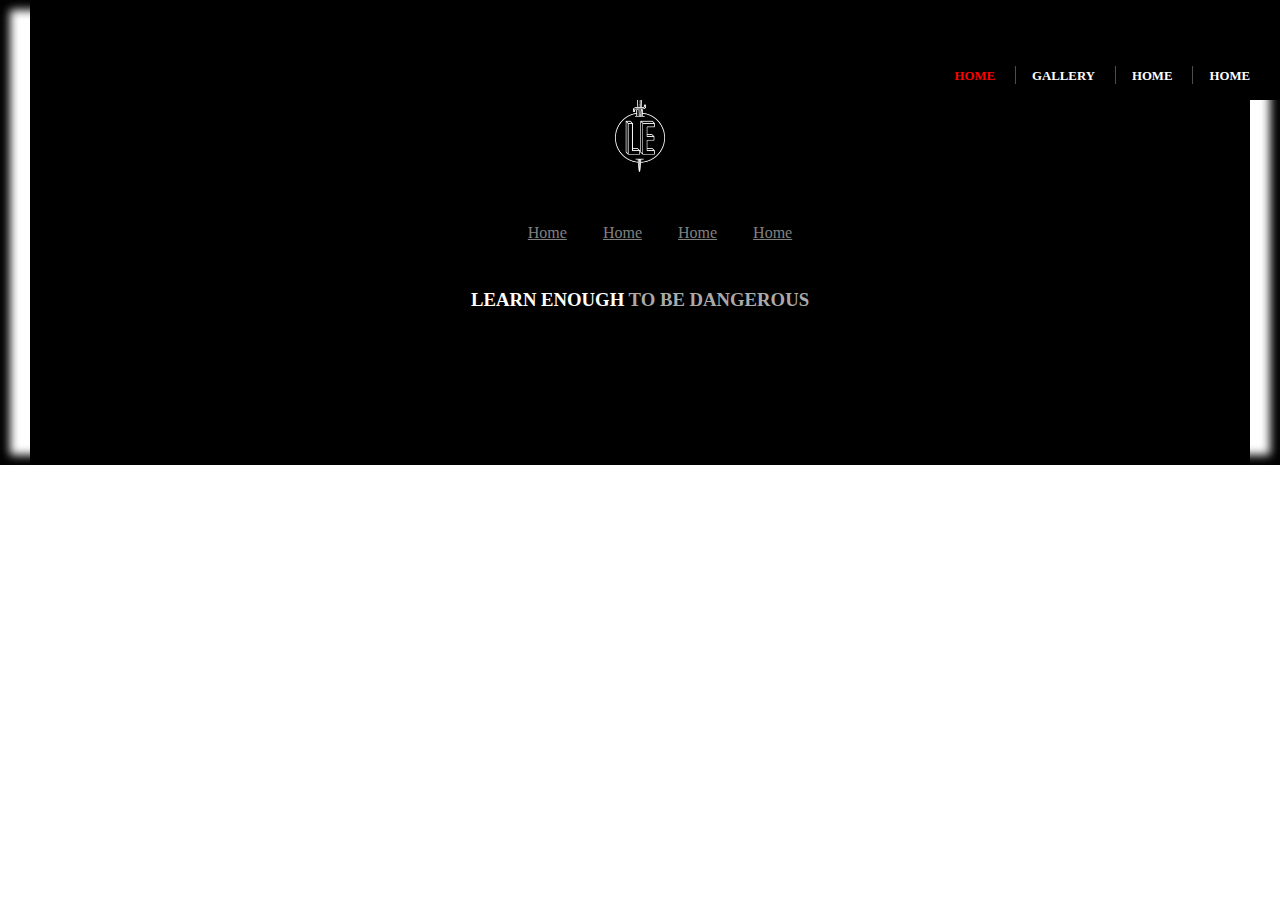
<file: gallery.html>
<!DOCTYPE html>
<html lang="en">
<head>
    <link rel="stylesheet" href="css/main.css">
    <title>Test Page: Don't Panic</title>
    <meta charset="utf-8">


</head>
<body>
<header class="header">
    <nav>
        <ul class="header-nav">
            <li><a href="index.html">Home</a> </li>
            <li><a href="gallery.html">gallery</a> </li>
            <li><a href="#">Home</a> </li>
            <li><a href="#">Home</a> </li>
        </ul>
    </nav>
<!--    <a href="/" class="header-logo">-->
<!--        <img src="images/logo.png" alt="Learn Enough">-->
<!--    </a>-->
</header>

<!--<div class="full-hero hero-home">-->
<!--    &lt;!&ndash;  <div style="border: 1px solid black; width: 50%; height: 100%">I am a percent test </div>&ndash;&gt;-->
<!--    <div class="hero-content">-->
<!--        <h1>CODE DANGEROUSLY</h1>-->
<!--        <ul class="social-list">-->
<!--            <li>-->
<!--                <a class="social-link" href="https://example.com/" >Fb</a>-->
<!--            </li>-->
<!--            <li>-->
<!--                <a class="social-link" href="https://example.com/">Tw</a>-->
<!--            </li>-->
<!--            <li>-->
<!--                <a class="social-link" href="https://example.com/">Gh</a>-->
<!--            </li>-->
<!--        </ul>-->
<!--    </div>-->
<!--</div>-->

<footer class="footer">
    <a class="footer-logo" href="/">
        <img src="images/logo.png" alt="Learn Enough"/>
    </a>
    <nav>
        <ul class="footer-nav">
            <li><a href="/">Home</a> </li>
            <li><a href="#">Home</a> </li>
            <li><a href="#">Home</a> </li>
            <li><a href="#">Home</a> </li>
        </ul>
    </nav>
    <h3>Learn Enough <span>to Be Dangerous</span></h3>
</footer>
</body>
</file>
<file: css/main.css>
/* GLOBAL STYLES */
html{
    box-shadow: 0 0 10px 10px #000 inset;
    padding: 0 30px;
}
body {
    /*font-size: 62.5%;*/
    margin: 0;
    padding: 0;
    display: flex;
    flex-direction: column;
    /*height: 800px;*/
}
.content-container {
    flex-grow: 1;
    padding-top: 10vh;
    width: 100%;
}
a{
    color: #6397b5;
}
h1 {
    /*font-size: 7vw;*/
    margin-top: 0;
}
h2 {
    font-size: 2em;
}
p{    line-height: 1.5;
    margin: 0.75em 0;}
h2 + p {
    font-size: 0.8em;
    font-style: italic;
    margin: 1em auto 0;
    max-width: 70%;
    text-align: center;
}
/*COLUMN STYLE*/
.col-three{
    display: flex;
    flex: 1;
}
.col{
    box-sizing: border-box;
    padding: 2em;
}
.col-three .col ~ .col{
    border-left: 1px solid  rgba(0,0,0,0.3);
}
.col-three .col-nav{
    flex: 0 1 15em;
}
.col-three .col-content{
    background-color: lime;
    flex: 1 1 0;
}
.col-three .col-aside{
    flex: 0 1 20em;
}
/*GALLETY STYLE*/
.gallery-thumbs {
    height: 90vh;
    overflow: scroll;
}
.gallery-thumbs > div {
    cursor: pointer;
}
.gallery-thumbs img {
    box-sizing: border-box;
    box-shadow: 0 0 0 5px transparent;
    display: inline-block;
    margin: 0 0 10px;
    opacity: 0.5;
    transition: all 0.5s ease-in-out;
    width: 100%;
}
.gallery-thumbs img:hover {
    opacity: 1;
}
.gallery-thumbs .current img {
    box-shadow: 0 0 0 5px #ed6e2f;
    opacity: 1;
}
.gallery-photo {
    position: relative;
}
.gallery-photo img {
    width: 100%;
}
.gallery-info {
    font-size: 0.8rem;
}
.gallery-info h3 {
    margin-bottom: 1em;
}

/*HERO STYLE*/
.full-hero {
    background-color: #c7dbfc;
    /*box-shadow: 0 0 10px 10px rgba(0,0,0,0.9) inset;*/
    box-sizing: border-box;
    height: 90vh;
    background-size: cover;
    /*position: relative;*/
    /*width: 75vw;*/
    /*padding-top: 10vh;*/
}
/*.full-hero:after{*/
/*    content: "A";*/
/*    bottom: 2vh;*/
/*    position: absolute;*/
/*    left: 20%;*/
/*}*/
.hero-home{
    background-image: url("../images/shark.jpg");
    background-position: center top;
}
.hero-content h1{
    color: rgba(255,255,255,0.5);
    margin-bottom: 0.25em;
}
/*.hero-content h1:before{*/
/*    color: blue;*/
/*    content: "B";*/
/*}*/
/*.hero-content h1:after{*/
/*    color: red;*/
/*    content: "A";*/
/*}*/
.hero-content .social-link{
    background-color: rgba(255,255,255,0.5);
    color: #556c83;
}
.hero-content .social-link:hover{
    background-color: #000;
    color: #ffffff;
}

.hero-content{
    color: white;
    position: relative;
    text-align: center;
    text-transform: uppercase;
    top: 50%;
    transform: translate(0, -50%);
}
.full-hero:hover,
.full-hero:active{
    background: coral;
}

/*HEADER STYLE*/
.header {
    background-color: #000;
    color: #fff;
    /*height: 300px;*/
    /*left: 200px;*/
    /*position: relative;*/
    /*width: 100%;*/
    position: fixed;
    width: 100%;
    z-index: 20;
}
.header-nav{
    float: right;
    padding: 5.5vh 60px 0 0;
    position: center;
}
.header-nav > li{
    display:inline-block;
    margin-left: 1em;
}
.header-nav > li ~ li {
    border-left: 1px solid rgba(255, 255, 255, 0.3);
    padding-left: 1em;
}
.header-nav a{
    color: #fff;
    font-size: 0.8rem;
    font-weight: bold;
    text-decoration: none;
    text-transform: uppercase;
}
.header-nav >li:first-child a{
    color: red;
}
.header-nav >li:first-child a:hover{
    color: black;
}
/*.header-nav li:last-child a          {*/
/*    color: #ed6e2f;*/
/*}*/
/*.header-nav li:last-child  a:hover   {*/
/*    color: #000;*/
/*}*/
.nav-links a:hover,
.nav-links a:active{
    color: green;
}
.header-logo{
    /*bottom: -50px;*/
    background-color:#000 ;
    box-sizing: border-box;
    display: block;
    position: relative;
    height: 10vh;
    left: -30px;
    padding: 10px;
    /*margin: -55px 0 0 -55px;*/
    width: 10vh;
    text-align: center;
}
.header-logo img {
    height: 100%;
    width: 4.3vh;
}
.header-logo:hover,
.header-logo:active{
    background-color:coral ;
}
/*FOOTER STYLES*/
.footer {
    background-color: #000;
    padding: 10vh 0 15vh;
    text-align: center;
}
.footer-logo img {
    width: 50px;
}
.footer h3 {
    color: #fff;
    padding-top: 1.5em;
    text-transform: uppercase;
}
.footer h3 span {
    color: #aaa;
}
.footer-nav li{
    display: inline-block;
    margin: 2em 1em 0;
}
.footer-nav a {
    color: gray;
}
/* SOCIAL STYLES */
.social-link {
    background-color: rgba(150, 150, 150, 0.2);
    border-radius: 99px;
    box-sizing: border-box;
    color: #fff;
    display: inline-block;
    font-family: Helvetica,arial,sans;
    font-size: 1rem;
    font-weight: bold;
    width: 2.5em;
    line-height: 1;
    padding-top: 0.85em;
    text-align: center;
    text-decoration: none;
    vertical-align: middle;
    height: 2.5em;
}
.social-link:hover,
.social-link:active
{
    background: lime;
}
.social-list{
    list-style: none;
    padding: 0;
    text-align: center;
}
.social-list > li {
    display: inline-block;
    margin: 0 0.5em;
}
/*HOMEPAGE STYLED*/
.home-section{
    margin: 6rem auto;
    width:90vw;
}
.home-section h2{
    margin-bottom: 1.5rem;
    text-align: center;}
.home-callout {
    display: flex;
    align-items: center;
    background-color: #000;
    color: #fff;
    flex-direction: column-reverse;
    padding: 7vh 0;
}

.callout-title{
    flex-basis: 0;
    flex-grow: 1;
    font-size: 2.75vw;
    text-align: right;
    text-transform: uppercase;
}
.callout-copy{
    flex-basis: 45em;
    flex-shrink: 0;
    font-size: 0.8rem;
    padding: 0 3vw;
}
/* BIO STYLES */
.bio-wrapper {
    /*background-color: #c0e0c3;*/
    font-size: 24px;
    margin:0 auto 100px;
    max-width: 960px;
    /*height: 300px;*/
    /*width: 500px;*/
    /*overflow: scroll;*/
    overflow: hidden;

}
/*.bio-wrapper:after{*/
/*    visibility: hidden;*/
/*    display: block;*/
/*    font-size: 0;*/
/*    content: "";*/
/*    clear: both;*/
/*    height: 0;*/
/*}*/
.bio-box {
    /*font-size: 150%;*/
    /*margin: 10%;*/
    /*border: 1px solid black;*/
    box-sizing: border-box;
    /*border-color:black black red ;*/
    /*border-width: 1px 10px 20px 5px;*/
    /*border-style: solid solid dotted dashed;*/
    /*border-color: black green #ff0000 #c739de;*/
    font-size: 1rem;
    /*margin: 10% 3% 10% 3%;*/
    margin: 6rem 0 0;
    /*   padding: 2%;*/
    width: 23%;
    padding:0 3%;
    float: left;
    box-sizing: border-box;
    border-color: transparent transparent black black;
}
/*.bio-box > a{*/
/*    color: #c68bf9;*/
/*}*/
.bio-box .social-link{
    display: block;
    margin: 2em 0 1em ;
}
.bio-box h3 {
    color: #fff;
    font-size: 1.5em;
    margin: -40px 0 1em;
    /*padding: 50px;*/
    text-align: center;
    text-transform: uppercase;
}
.bio-box img{
    width: 100%;
}
.bio-copy {
    font-size: 0.75em;
    line-height: 1.5;
    /*padding: 20px;*/
}

/*.bio-copy a {*/
/*    !*font-size: 150%;*!*/
/*    color: #0f0;*/
/*    padding: 20px;*/
/*}*/

.test-box {
    background: #9db6db;
    /*display: inline-block;*/
    margin: 10px;
    /*width: 200px;*/
}
.test-box-nosizing {
    border: 10px solid #000;
    padding: 40px;
}
.test-box-sizing {
    box-sizing: border-box;
    display: block;
    width: auto;
    /*margin-top: 100px;*/
}
</file>
